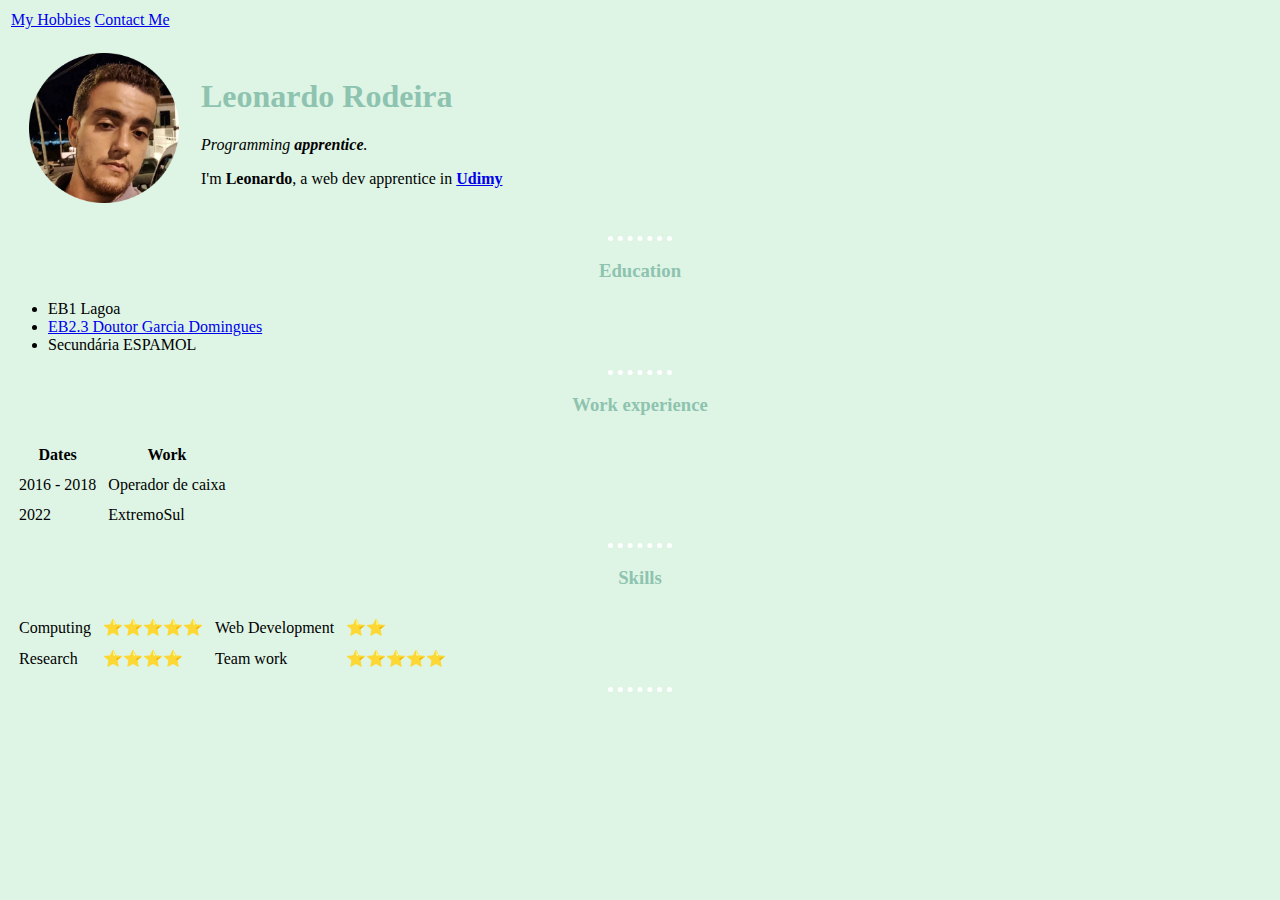
<file: index.html>
<!DOCTYPE html>
<html>
    <head>
        <meta charset="UTF-8">
        <title>Leonardo Personal Site</title>
        <link rel="stylesheet" href="css/styles.css">
        <style>
            img{
                height: 150px;
            }
        </style>
    </head>


    <body>
        <table>
            <tr>
                <td><a href="pages\hobbies\hobbies.html">My Hobbies</a></td>
                <td><a href="pages\contacs\contacs.html">Contact Me</a></td>
            </tr>
        </table> 
        <table cellspacing="20" >
            <tr>
                <td>
                    <img src="images/profile/leonardo.png" alt="Leonardo profile picture" >
                </td>
                <td> 
                    <h1>Leonardo Rodeira</h1>
                    <p><em>Programming <strong>apprentice</strong>.</em></p>
                    <p>I'm <strong>Leonardo</strong>, a web dev apprentice in <strong><a href="https://www.udemy.com/pt/">Udimy</a></strong></p>
                </td>
            </tr>
        </table>
        <hr>
        <h3>Education</h3>
        <ul>
            <li>EB1 Lagoa</li>
            <li><a href="https://www.aesilves.pt/index.php?option=com_content&view=category&id=88">EB2.3 Doutor Garcia Domingues</a></li>
            <li>Secundária ESPAMOL</li>
        </ul>
        <hr>
        <h3>Work experience</h3>
        <table cellspacing="10">
            <thead>
                <tr>
                    <th>Dates</th>
                    <th>Work</th>
                </tr>
            </thead>
            <tbody>
                <tr>
                    <td>2016 - 2018</td>
                    <td>Operador de caixa</td>
                </tr>
                <tr>
                    <td>2022</td>
                    <td>ExtremoSul</td>
                </tr>
            </tbody>
        </table>
        <hr>
        <h3>Skills</h3>
        <table cellspacing="10">
            <tr>
                <td>Computing</td>
                <td>⭐⭐⭐⭐⭐</td>
               
                <td>Web Development</td>
                <td>⭐⭐</td>
            </tr>
            <tr> 
                <td>Research</td>
                <td>⭐⭐⭐⭐</td>
                   
                <td>Team work</td>
                <td>⭐⭐⭐⭐⭐</td>
            </tr>
        </table>
        <hr>
    </body>
</html>
</file>
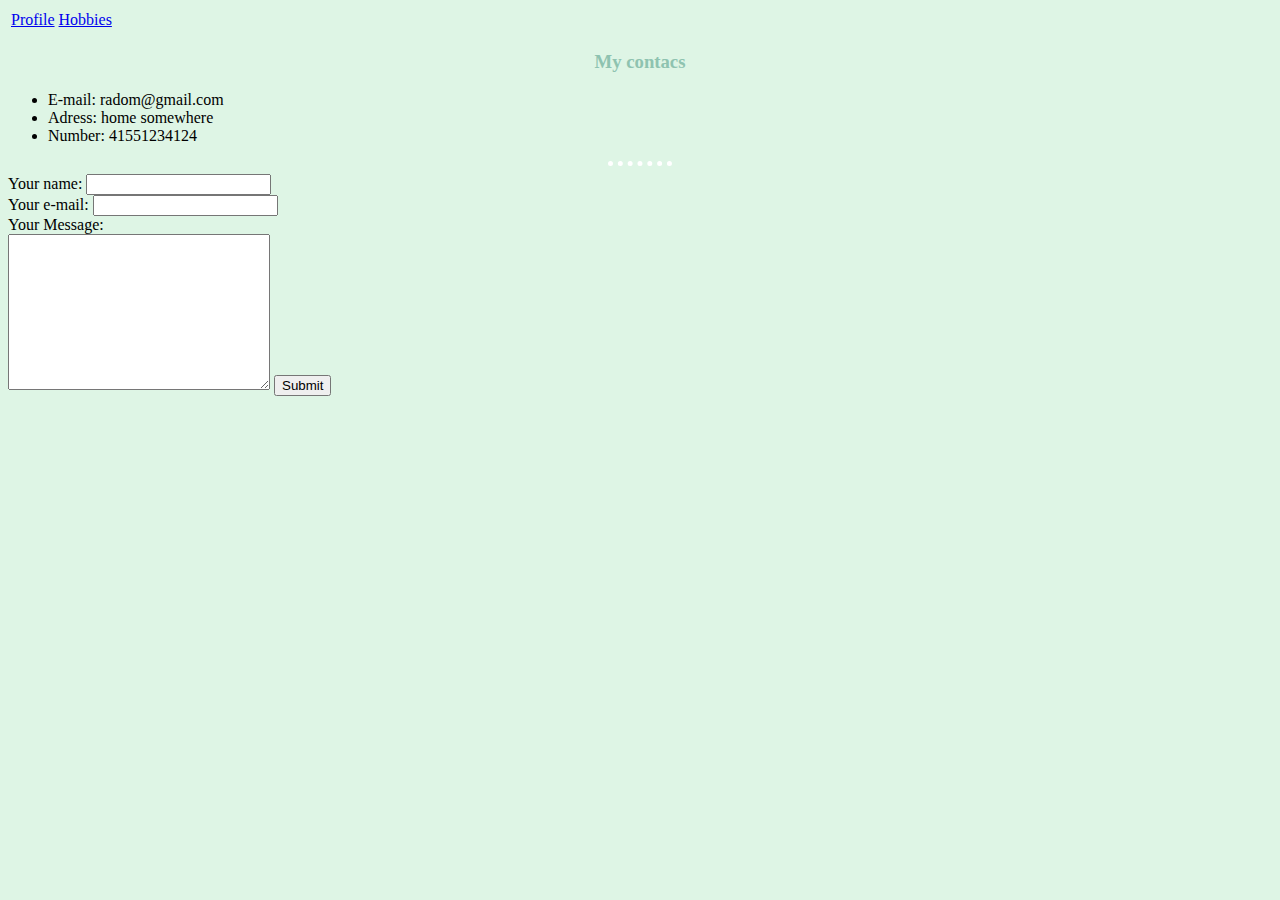
<file: pages/contacs/contacs.html>
<!DOCTYPE html>
<html lang="en">
<head>
    <meta charset="UTF-8">
    <link rel="stylesheet" href="../../css/styles.css">
    <title>Contats</title>
</head>


<body>
    <table>
        <tr>
            <td><a href="..\..\index.html">Profile</a></td>
            <td> <a href="..\hobbies\hobbies.html">Hobbies</a></td>
        </tr>
    </table> 
    <h3>My contacs</h3>
    <ul>
        <li>E-mail: radom@gmail.com</li>
        <li>Adress: home somewhere</li>
        <li>Number: 41551234124</li>
    </ul>
    <hr>
    <form action="mailto:leonardofrancisorodeira@gmail.com" method="post" enctype="text/plain">
        <label>Your name:</label>
        <input type="text" name="yourName id="">
        <br>
        <label>Your e-mail:</label>
        <input type="email" name="yourEmail" id="">
        <br>
        <label>Your Message:</label>
        <br>
        <textarea name="yourMessage" id="" cols="30" rows="10"></textarea>
        <input type="submit">
    </form>
</body>
</html>
</file>
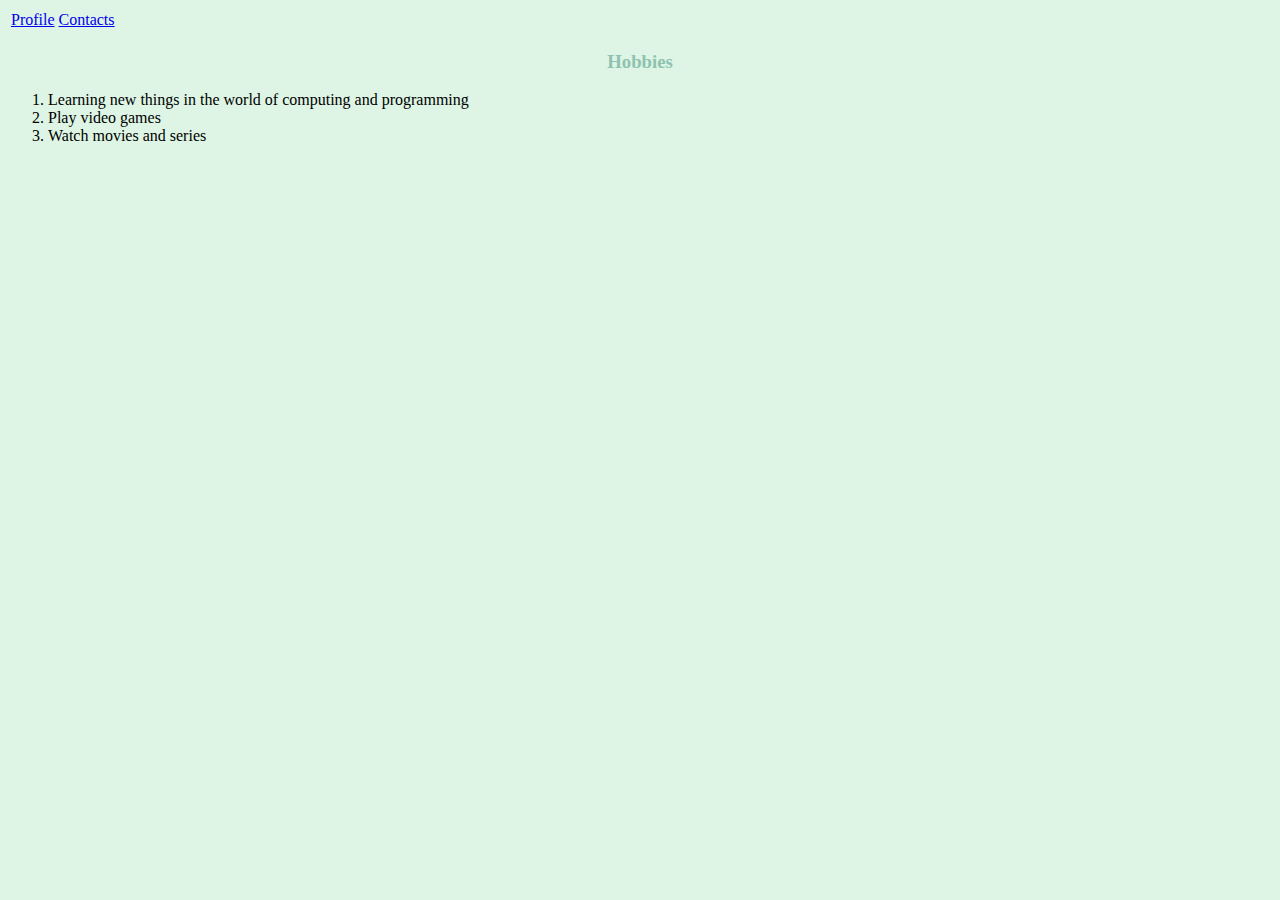
<file: pages/hobbies/hobbies.html>
<!DOCTYPE html>
<html lang="en">
<head>
    <meta charset="UTF-8">
    <meta name="viewport" content="width=device-width, initial-scale=1.0">
    <link rel="stylesheet" href="../../css/styles.css">
    <title>Hobbies</title>
</head>


<body>
    <table>
        <tr>
            <td><a href="..\..\index.html">Profile</a></td>
            <td><a href="..\contacs\contacs.html">Contacts</a></td>
        </tr>
    </table> 
    <h3>Hobbies</h3>
    <ol>
        <li>Learning new things in the world of computing and programming</li>
        <li>Play video games</li>
        <li>Watch movies and series</li>
    </ol>
</body>
</html>
</file>
<file: css/styles.css>
body{
    background-color: #DEF5E5 ;
}

hr{
    border-style: dotted none none none;
    border-color: white;
    border-width: 5px;
    width: 5%;
}

h1{
    color: #8EC3B0;
}

h3{
    text-align: center;
    color: #8EC3B0;
}
</file>
